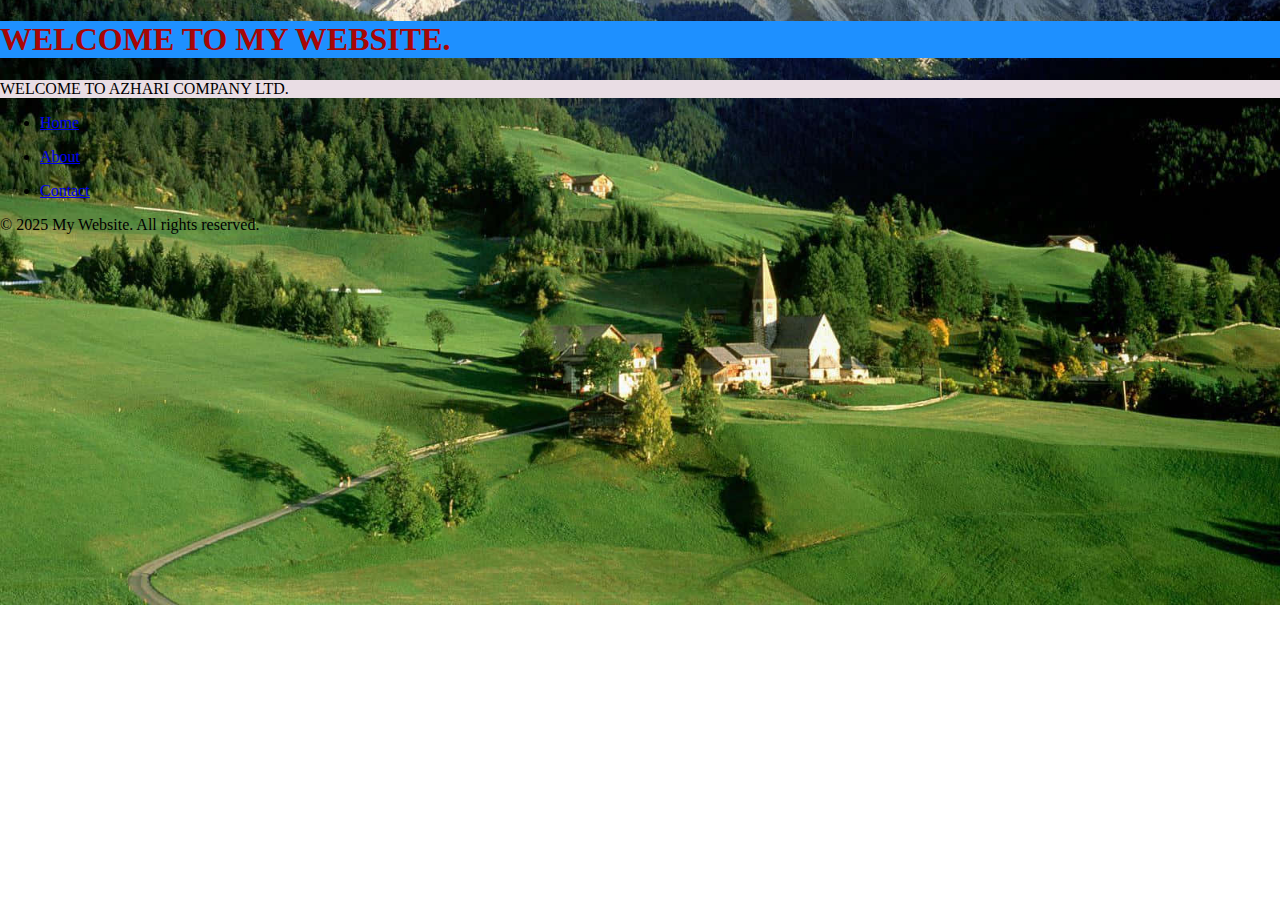
<file: HTML WEB/INDEX.HTML>
<!DOCTYPE html>
<html lang="en">

<head>
    <meta charset="UTF-8">
    <meta name="viewport" content="width=device-width, initial-scale=1.0">
    <title>AZHARI COMPANY</title>
</head>

<body>
    <style>
        body{
              background-image: url(r.jpg);
              background-position: center;
              background-size: cover;
              background-repeat: no-repeat;
              margin: 0;
              padding: 0;
        }
    </style>

    <header>
<h1 style="background-color:DodgerBlue; color: rgb(167, 6, 6);">WELCOME TO MY WEBSITE.</h1>
<p style="background-color:rgb(233, 221, 228);">WELCOME TO AZHARI COMPANY LTD.</p>
           <nav>
               <ul>
                   <li><a href="#home">Home</a></li><p style="color: rgb(230, 7, 163);"></p>

                   <li><a href="ABOUT.html">About</a></li><p style="color: yellow;"></p>

                   <li><a href="CONTACT.html">Contact</a></li><p style="color: rgb(6, 163, 58);"></p>

               </ul>
           </nav>
           
            
           
        </main>
        <footer>
            <p>&copy; 2025 My Website. All rights reserved.</p>
        </footer>
    
    </body>
    
    </html>
</file>
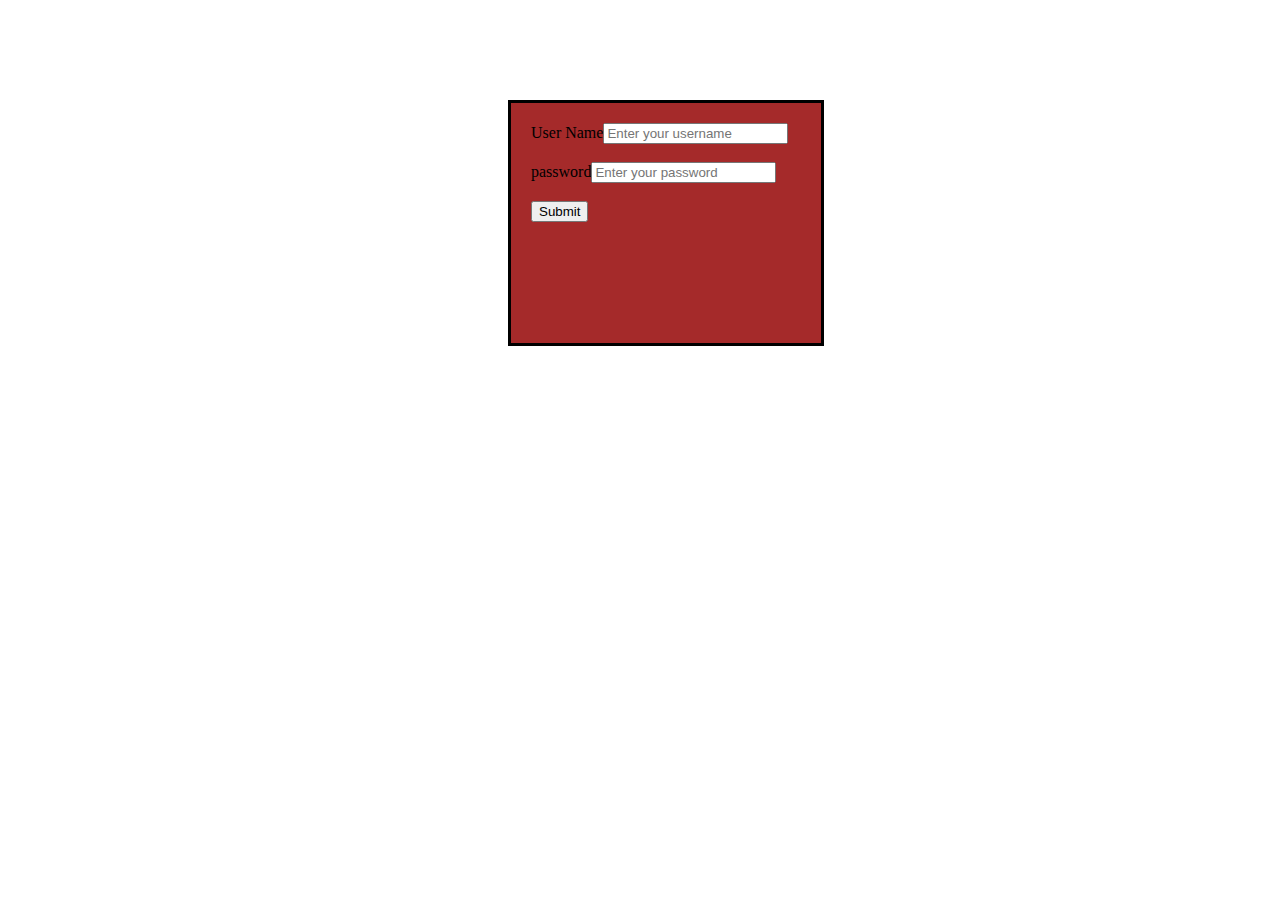
<file: login.html>
<html>
    <head>
        <link rel="stylesheet" type="text/css" href="login.css">

        
     
</head>

<body>
    <div id="form1-div">
        <form id="form1">
               <label for="username">User Name</label><input type="text" name="username"placeholder="Enter your username"><br></br>
               <label for="password">password</label><input type="password" name="password"placeholder="Enter your password"><br></br>
               <input type="submit" vaiue="submit"><br></br>
       
        </form>

    </div>
    <script src="login.js"></script>
</body>
</file>
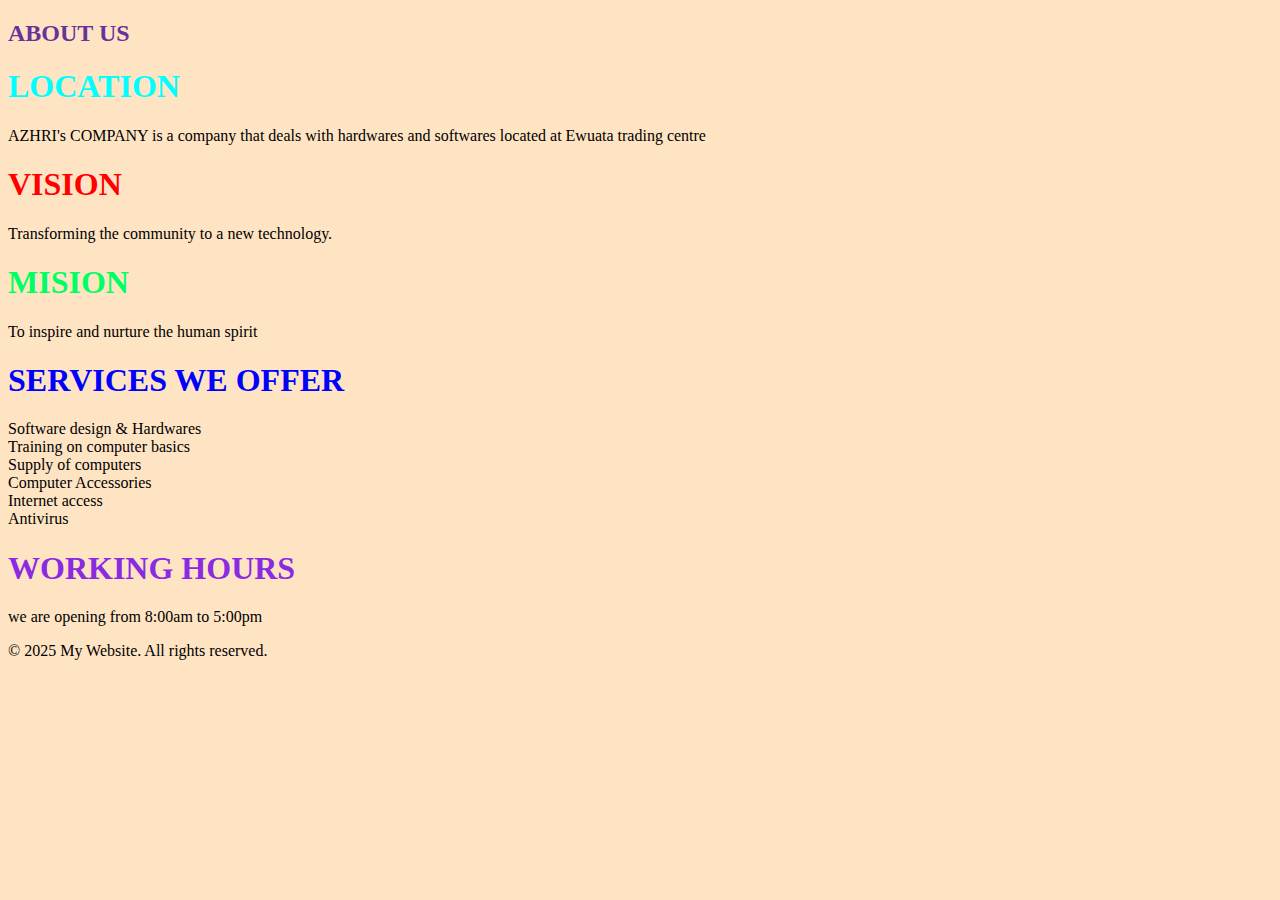
<file: HTML WEB/ABOUT.html>
<!DOCTYPE html>
<html lang="en">

<head>
    <meta charset="UTF-8">
    <meta name="viewport" content="width=device-width, initial-scale=1.0">
    <title>AZHARI COMPANY LTD</title>
</head>

<body style="background-color: bisque;">

    <header>
           
            <section id="about">
                <h2 style="color: rebeccapurple;">ABOUT US</h2>
                <h1 style="color: aqua;">LOCATION</h1>
                <P>AZHRI's COMPANY is a company that deals with hardwares and softwares located at Ewuata trading centre</P>
                <h1 style="color: rgb(255, 0, 0);">VISION</h1>
                <p>Transforming the community to a new technology.</p>
                <h1 style="color: rgb(0, 255, 98);">MISION</h1>
                <P>To inspire and nurture the human spirit </P>
                <h1 style="color: blue;">SERVICES WE OFFER</h1>
                <li>Software design & Hardwares</li>
                <li>Training on computer basics</li>
                <li>Supply of computers</li>
                <li>Computer Accessories</li>
                <li>Internet access</li>
                <li>Antivirus</li>
                <h1 style="color: blueviolet;">WORKING HOURS</h1>
                <LI>we are opening from 8:00am to 5:00pm</LI>
            </section>
           
        </main>
        <footer>
            <p>&copy; 2025 My Website. All rights reserved.</p>
        </footer>
    
    </body>
    
    </html>
</file>
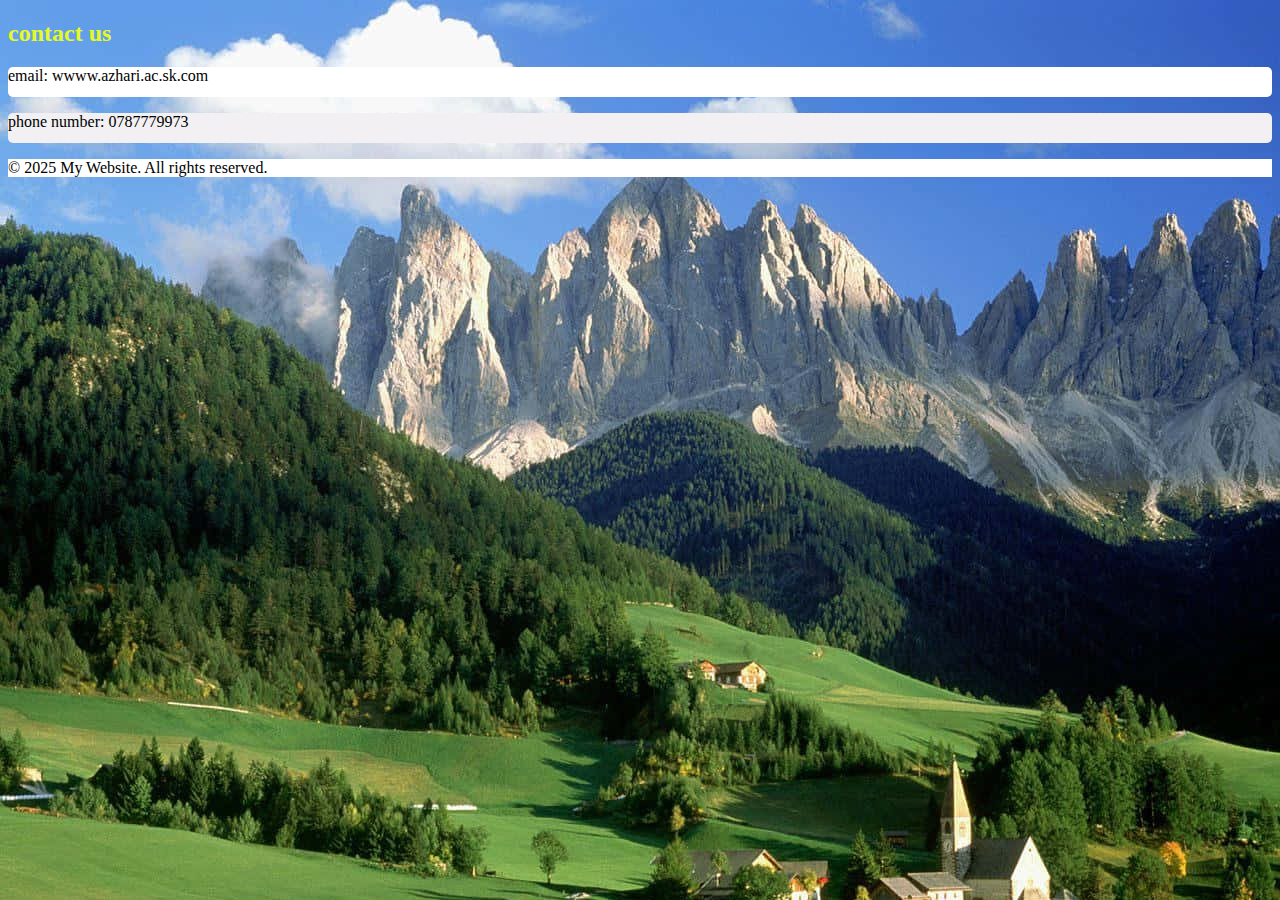
<file: HTML WEB/CONTACT.html>
<!DOCTYPE html>
<html lang="en">

<head>
    <meta charset="UTF-8">
    <meta name="viewport" content="width=device-width, initial-scale=1.0">
    <title>AZHARI COMPANY</title>
</head>

<body>
    <style>
         body{
        background-image: url(r.jpg);
        }
    </style>

    <header>
              
                <h2 style="color:rgb(229, 250, 37);">contact us</h2>
                <p style="height: 30px;border-radius: 5px; background-color:white"> email: wwww.azhari.ac.sk.com</p>
                <p style="height: 30px;border-radius: 5px; background-color: rgb(242, 240, 243);">phone number: 0787779973</p>

            </section>
        </main>
        <footer>
            <p style="background-color: white;">&copy; 2025 My Website. All rights reserved.</p>
        </footer>
    
    </body>
    
    </html>
</file>
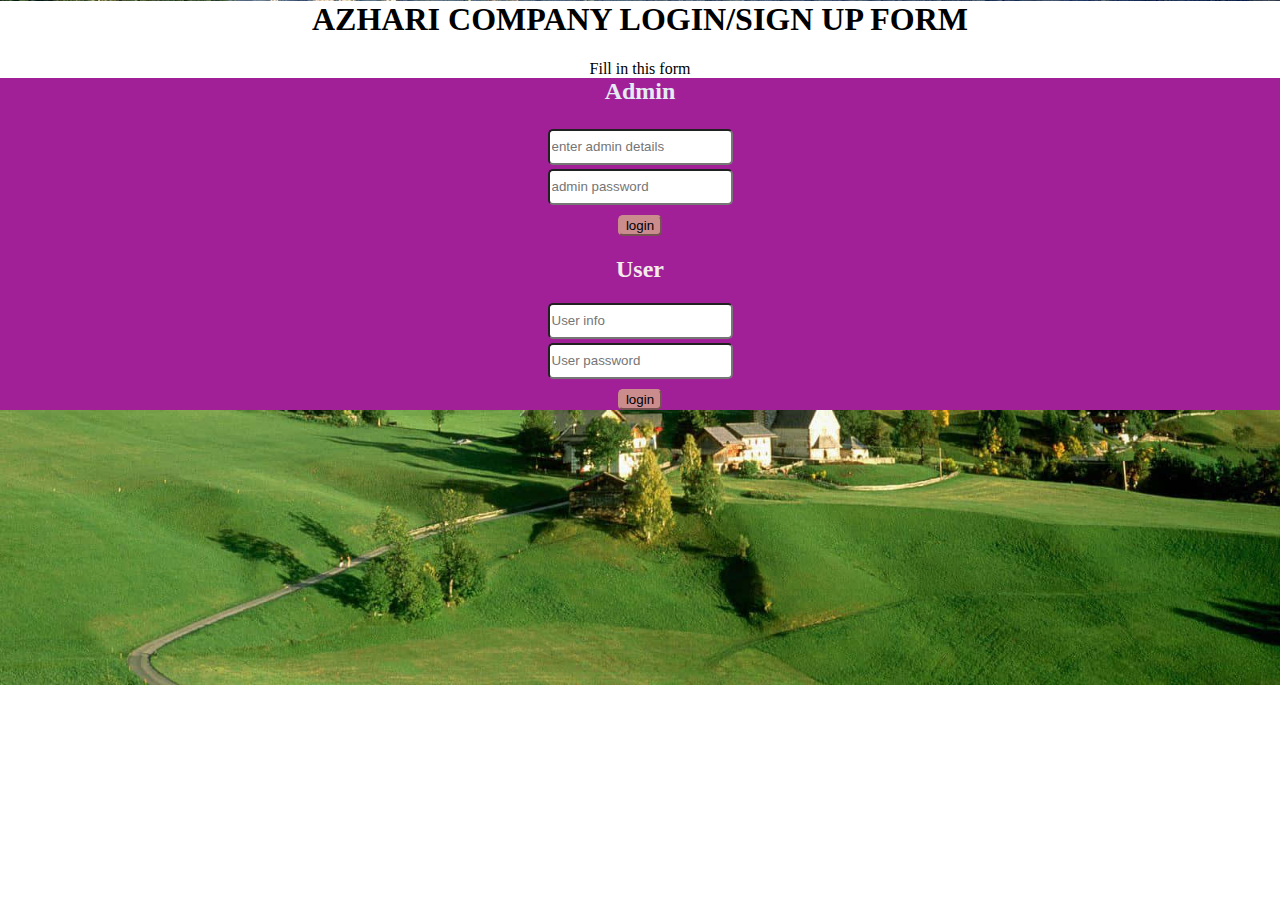
<file: HTML WEB/LOGIN FORM.html>
<!DOCTYPE html>
<html lang="en">

<head>
    <meta charset="UTF-8">
    <meta name="viewport" content="width=device-width, initial-scale=1.0">
    <title>LOGIN FROM</title>
    <style>
        body{
              background-image: url(r.jpg);
              background-position: center;
              background-size: cover;
              background-repeat: no-repeat;
              margin: 0;
              padding: 0;
        }
        header{
            background-color: white;
            margin-top: -20px;
        }
        .info{
            text-align: center;
            color: rgba(rgb(0, 230, 0,0.2),);
        }
            .Adamin{
                text-align: center;
            }
            .User{
                text align: center;
            }
        main{
            text-align: center;
            background-color: rgb(161, 32, 152);

        }
    </style>
    </head>
    <body>
        <header>
            <div class="info">
                <h1>AZHARI COMPANY LOGIN/SIGN UP FORM</h1>
                <P>Fill in this form</P>
            </div>
        <header>
            <main>
                <div class="Admin">
                    <H2 style="color: rgb(228, 236, 243);">Admin</H2>
                    <form action="submit" class="login">
                        <input type="text" id="login" placeholder="enter admin details" required style="margin-top: 4px; border-radius: 5px; height: 30px;"> <br>
                        <input type="password" id="password" placeholder="admin password" required style="margin-top: 4px; border-radius: 5px; height: 30px;"> <br>
                        <button class="submit" style="border-radius: 5px; margin-top: 10px; cursor: pointer; background-color: rgb(202, 140, 140); border-color: rgb(202, 140, 140);">login</button> 
                    </form>
                </div>
                <div class="User">
                    <H2 style="color: rgb(243, 234, 234);">User</H2>
                    <form action="submit" class="login">
                        <input type="text" id="login" placeholder="User info" required style="height: 30px;border-radius: 5px;"> <br>
                        <input type="password" id="password" placeholder="User password" required style="margin-top: 4px; border-radius: 5px; height: 30px;"> <br>
                        <button class="submit" style="border-radius: 5px; margin-top: 10px; cursor: pointer; background-color: rgb(202, 140, 140); border-color: rgb(202, 140, 140);">login</button>
                        </form>
                </div> 
            </main>
            <footer>

            </footer>
    </body>
    </html>
</file>
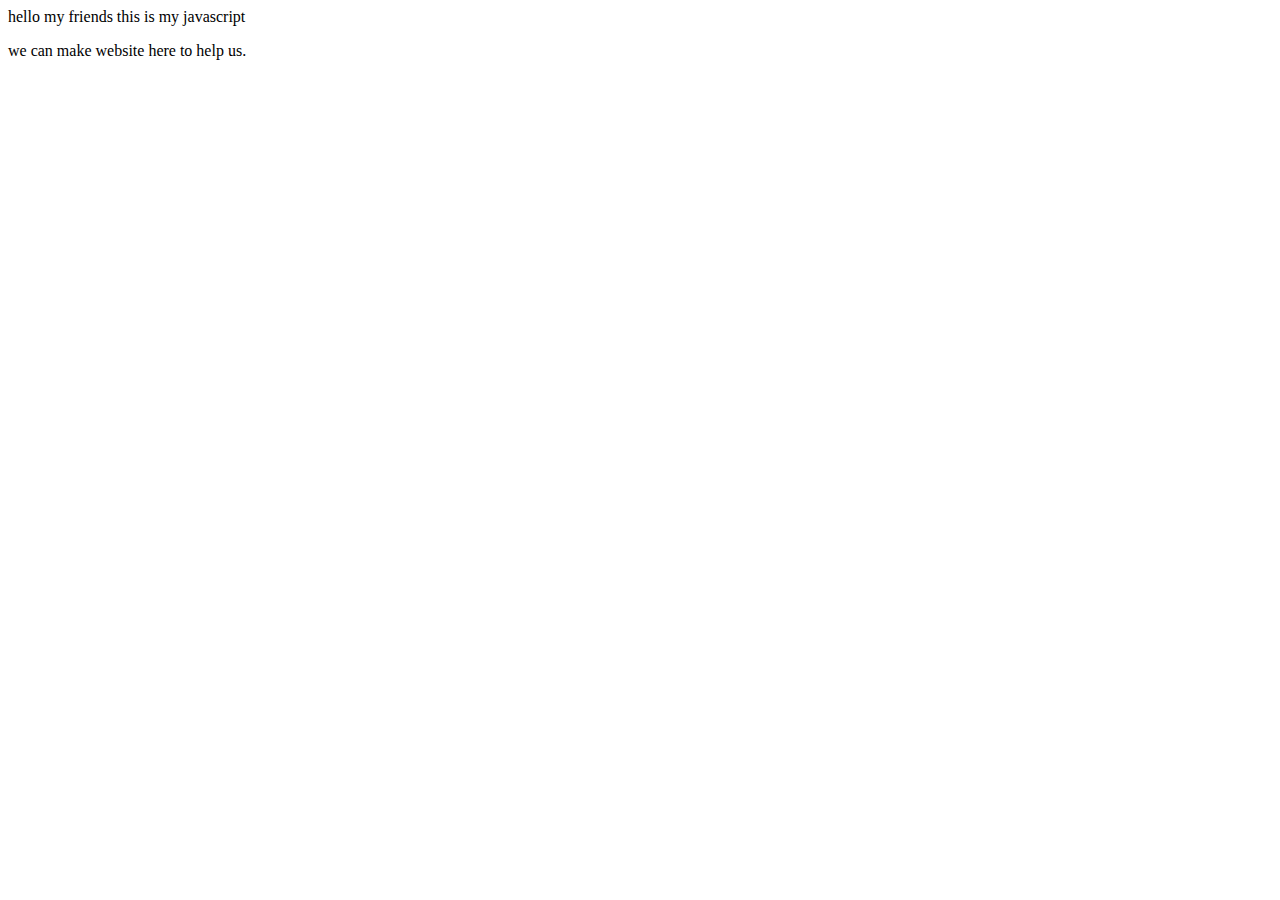
<file: HTML WEB/simple.html>
<html>
    <head>
<!--adding javascript-->
        <script src="mod.js"></script>
    </head>
    <body>
      <p> hello my friends this is my javascript </p>
      <p> we can make website here to help us.</p>
      <script>
        console.log("hello professor")
      </script>
    </body>
</html>
</file>
<file: login.css>
#form1-div{
    margin: 100px;
    margin-left: 500px;
    padding: 20px;
     height: 200px;
     width: 270px;
     background-color: brown;
     border-style:solid;
     border-width: 3px;
     border-color: black;
         

}
#username{
    padding:5px;

}
</file>
